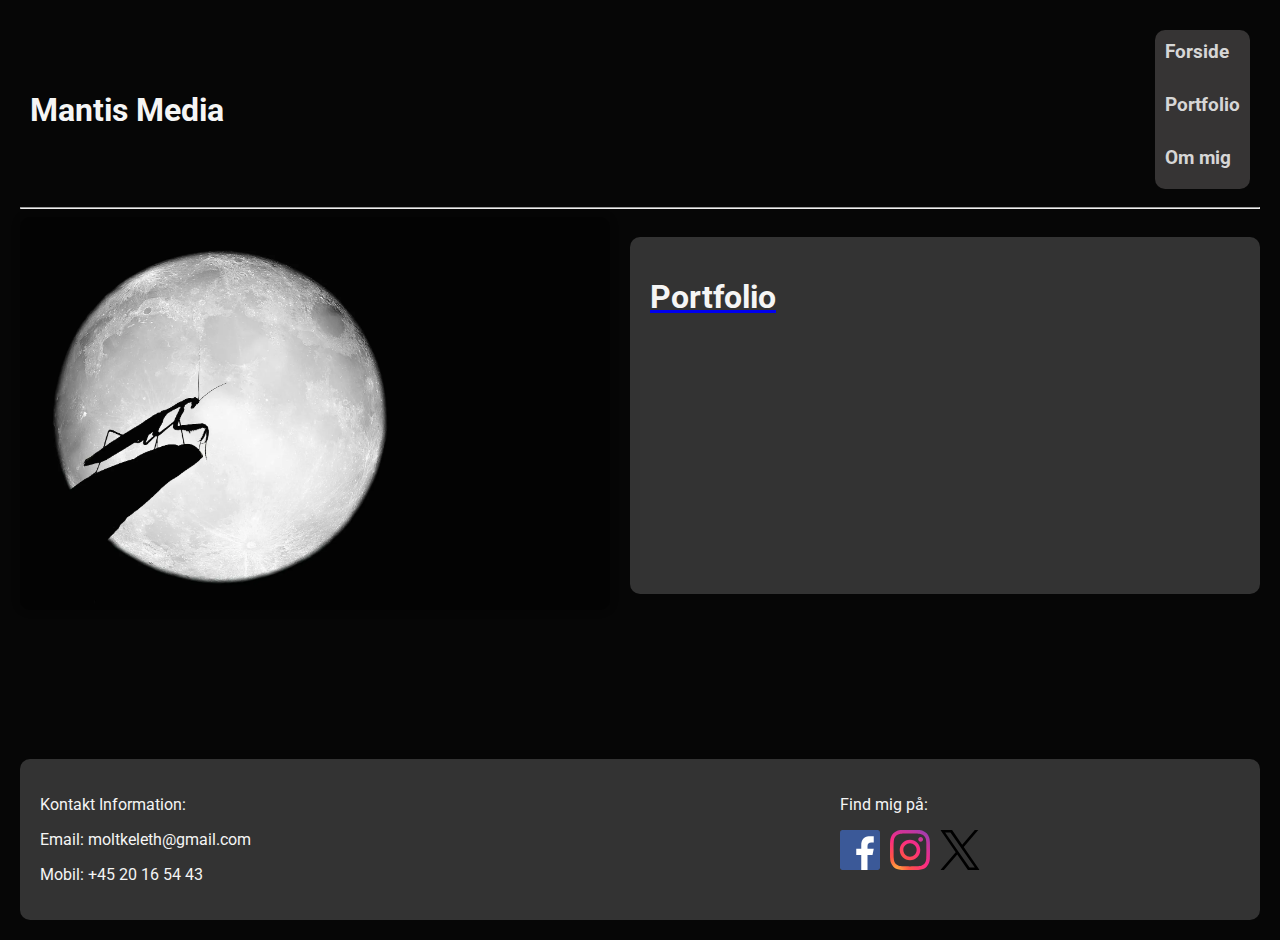
<file: index.html>
<!DOCTYPE html>
<html lang="da">

<head>
    <meta charset="UTF-8">
    <meta name="viewport" content="width=device-width, initial-scale=1.0">
    <meta name="robots" content="noindex">
    <title>Forside</title>
    <link rel="apple-touch-icon" sizes="180x180" href="favicon_io/apple-touch-icon.png">
    <link rel="icon" type="image/png" sizes="32x32" href="favicon_io/favicon-32x32.png">
    <link rel="icon" type="image/png" sizes="16x16" href="favicon_io/favicon-16x16.png">
    <link rel="manifest" href="favicon_io/site.webmanifest">
    <link rel="stylesheet" href="style.css">
    <script src="script.js"></script>
    <link rel="preconnect" href="https://fonts.googleapis.com">
    <link rel="preconnect" href="https://fonts.gstatic.com" crossorigin>
    <link href="https://fonts.googleapis.com/css2?family=Roboto:wght@300;500&display=swap" rel="stylesheet">

</head>

<body>
    <header>
        <h1><a href="index.html">Mantis Media</a></h1>


        <nav>
            <ul>
                <li><a href="index.html">Forside</a></li>
                <li><a href="portfolio.html">Portfolio</a></li>
                <li><a href="om_mig.html">Om mig</a></li>

            </ul>
        </nav>
    </header>
    <main>
        <hr class="divider">
        <div class="container1">
            <div class="image-container">
                <img class="hero_image" src="billeder/shutterstock_92706970.webp" width="1000" height="666"
                    alt="Praying mantis with moon in background">
            </div>
            <div class="text-container">
                <a href="portfolio.html">
                    <h1>Portfolio</h1>
                </a>
            </div>
        </div>

    </main>
    <footer>
        <div class="contact-info">
            <p>Kontakt Information:</p>
            <p>Email: moltkeleth@gmail.com</p>
            <p>Mobil: +45 20 16 54 43</p>
        </div>

        <div class="social-media">
            <p>Find mig på:</p>
            <ul>
                <li><a href="https://www.facebook.com/moltkeleth" target="_blank"><img
                            src="billeder/facebook_social_media_social_icon.svg" alt="Facebook"></a></li>

                <li><a href="https://www.instagram.com/moelleren/" target="_blank"><img
                            src="billeder/instagram_brand_logo_social_media_icon.svg" alt="Instagram"></a></li>
                <li><a href="https://twitter.com/ChrMoltkeLeth" target="_blank"><img
                            src="billeder/x_twitter_elon_musk_twitter_new_logo_icon.svg" alt="Twitter"></a></li>

            </ul>
        </div>
    </footer>
    <script src="script.js"></script>
</body>

</html>
</file>
<file: style.css>
body {
  font-family: "roboto", sans-serif;
  background-color: #060606;
  margin: 0;
  min-height: 100vh;
  display: flex;
  flex-direction: column;
  padding: 20px;
}
h1 {
  color: whitesmoke;
}
header {
  display: flex;
  justify-content: space-between;
  align-items: center;
  padding: 10px;
  color: whitesmoke;
}
header a {
  color: whitesmoke;
  text-decoration: none;
}
nav {
  background-color: rgb(54, 52, 52);
  border-radius: 10px;
}

nav ul {
  list-style: none;
  padding: 0;
  margin: 0;
}

nav ul li {
  margin-bottom: 10px;
}

nav a {
  text-decoration: none;
  color: #d6d6d6;
  font-weight: bold;
  font-size: 1.2em;
  padding: 10px;
  display: block;
  transition: background-color 0.3s ease;
}

nav a:hover {
  background-color: #f0f0f0;
  color: #060606;
}
.hero_image {
  width: 100%;
  height: auto;
  max-width: 800px;
  margin: 0 auto;
  border-radius: 10px;
  box-shadow: 0 0 10px rgba(0, 0, 0, 0.2);
}
main {
  flex: 1;
}

.project {
  background-color: hsl(0, 0%, 92%);
  border-radius: 10px;
  padding: 20px;
  margin-top: 20px;
  margin-bottom: 20px;
}

.project h2 {
  font-size: 1.5em;
  margin-bottom: 10px;
}

.project p {
  font-weight: lighter;
  max-width: 75ch;
}
.hero_image_mtb {
  width: 100%;
  height: auto;
  max-width: 800px;
  margin: 0 auto;
  border-radius: 10px;
  box-shadow: 0 0 10px rgba(0, 0, 0, 0.2);
}

.content-container {
  display: flex;
  align-items: center;
  flex-direction: column;
}

.hero_image_mtb {
  max-width: 100%;
  height: auto;
}

.text-box {
  padding: 20px;
  background-color: #333;
  color: whitesmoke;
  border-radius: 10px;
  margin-top: 20px;
  margin-bottom: 20px;
}
.text-box p {
  font-weight: lighter;
  color: whitesmoke;
  text-decoration: none;
}
.text-box h2 {
  font-size: 1.5em;
  margin-bottom: 10px;
  font-weight: normal;
}

@media (min-width: 600px) {
  .content-container {
    flex-direction: row;
  }

  .hero_image_mtb {
    max-width: 60%;
    margin-right: 20px;
  }

  .text-box {
    margin-top: 0;
  }
}
.container1 {
  display: flex;
  flex-wrap: wrap;
}

.image-container {
  flex: 1;
  max-width: 60%;
}

.text-container {
  flex: 1;
  padding: 20px;
  background-color: #333;
  color: whitesmoke;
  border-radius: 10px;
  margin-top: 20px;
  margin-bottom: 20px;
}

@media (min-width: 600px) {
  .image-container {
    max-width: 100%;
    margin-right: 20px;
  }
}
footer {
  display: flex;
  justify-content: space-between;
  align-items: flex-start;
  background-color: #333;
  color: whitesmoke;
  padding: 20px;
  border-radius: 10px;
  margin-top: auto;
}

.contact-info,
.social-media {
  flex: 1;
  max-width: 400px;
}

.social-media ul {
  list-style: none;
  padding: 0;
  display: flex;
  gap: 10px;
}

.social-media img {
  width: 40px;
  height: 40px;
}

.project img,
.project video {
  width: auto;
  height: 360px;
}
/* @media (max-width: 600px) {
  .project img,
  .project video {
    width: 100%;
    height: auto;
  }
} */
/* .project .image-container {
  display: flex;
  flex-wrap: wrap;
  gap: 20px;
}

.project .image-container img {
  flex: 1 0 calc(33.33% - 20px);
  margin-bottom: 20px;
}
@media (min-width: 600px) {
  .project .image-container img {
    flex: 1 0 calc(33.33% - 20px);
    margin-bottom: 20px;
  }

  .project img,
  .project video {
    width: auto;
    height: 360px;
  }
}
.project .image-container img {
  width: 100%;
  height: auto;
  margin-bottom: 20px;
} */
</file>
